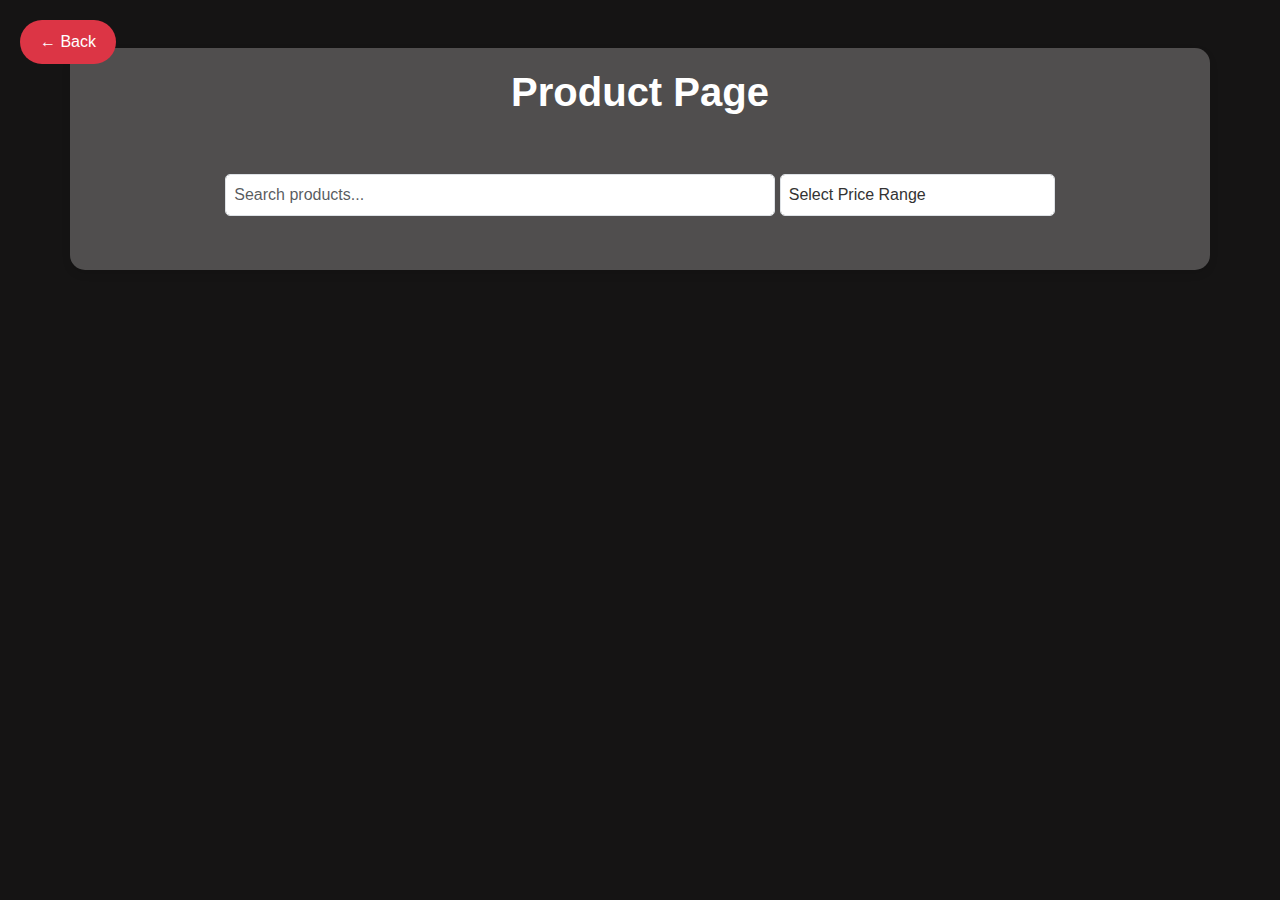
<file: productpage.html>
<!DOCTYPE html>
<html lang="en">
<head>
    <meta charset="UTF-8">
    <meta name="viewport" content="width=device-width, initial-scale=1.0">
    <title>E-Commerce Product Page</title>
    <!-- Bootstrap CSS -->
    <link href="https://cdn.jsdelivr.net/npm/bootstrap@5.3.0-alpha1/dist/css/bootstrap.min.css" rel="stylesheet">
    <link rel="stylesheet" href="productPageStyle.css">
</head>
<body>

    <div class="container mt-5">
        <h1 class="text-center mb-5"><strong>Product Page</strong></h1>
        <div class="filter-section text-center mb-4">
            <!-- Search Bar -->
            <input type="text" id="productSearch" placeholder="Search products..." oninput="filterProducts()" class="form-control d-inline w-50">
        
            <!-- Price Filter Dropdown -->
            <select id="priceFilter" onchange="filterProducts()" class="form-control d-inline w-25 ml-2">
                <option value="">Select Price Range</option>
                <option value="low">Below $50</option>
                <option value="medium">$50 - $100</option>
                <option value="high">Above $100</option>
            </select>
        </div>
        
        <!-- Row to hold the products -->
        <div id="productContainer" class="row">
            <!-- Dynamically generated product cards will be inserted here -->
        </div>
    </div>

    <button class="back-button" onclick="goToPreviousPage()">&#8592; Back</button>
    
    <!-- Bootstrap JS (Optional, for interactive components) -->
    <script src="https://cdn.jsdelivr.net/npm/bootstrap@5.3.0-alpha1/dist/js/bootstrap.bundle.min.js"></script>
    <script src="script.js"></script>
</body>
</html>
</file>
<file: productPageStyle.css>
/* Set the background color of the body */
body {
    background-color: rgb(21, 20, 20);
    font-family: Arial, sans-serif;
}

/* Container for the products */
.container {
    padding: 10px;
    background-color: rgb(80, 78, 78);
    border-radius: 10px;
    box-shadow: 0px 4px 8px rgba(0, 0, 0, 0.1);
}

/* Flexbox layout to display products horizontally */
.row {
    display: flex;
    flex-wrap: wrap;
    justify-content: space-between;
}

/* Style for the product cards */
.card {
    width: 23%; /* Fixed width for 4 cards per row */
    margin: 10px;
    border: none;
    border-radius: 15px;
    transition: transform 0.3s ease, box-shadow 0.3s ease;
    background-color: rgb(255, 255, 255);
    box-shadow: 0px 4px 8px rgba(0, 0, 0, 0.1);
}

/* Add hover effect to the card */
.card:hover {
    transform: translateY(-5px);
    box-shadow: 0px 8px 16px rgba(0, 0, 0, 0.2);
}

/* Image styling */
.card img {
    height: 150px;
    object-fit: cover;
    border-radius: 15px 15px 0 0;
}

/* Center align text inside the card */
.card-body {
    padding: 15px;
}

/* Style for the card title */
.card-title {
    font-size: 1.2rem;
    color: rgb(18, 17, 17);
}

/* Style for the price */
.card-text {
    font-size: 1rem;
    color: rgb(220, 0, 0);
    font-weight: bold;
}

/* Style for the "Add to Cart" button */
.btn-primary {
    background-color: rgb(0, 123, 255);
    border-color: rgb(0, 123, 255);
    border-radius: 30px;
    padding: 10px 20px;
    transition: background-color 0.3s ease;
}

/* Button hover effect */
.btn-primary:hover {
    background-color: rgb(0, 100, 210);
    border-color: rgb(0, 100, 210);
}

/* Style for the Back button */
.back-button {
    position: absolute;
    top: 20px;
    left: 20px;
    background-color: rgb(220, 53, 69);
    border: none;
    color: white;
    padding: 10px 20px;
    border-radius: 30px;
    cursor: pointer;
    transition: background-color 0.3s ease;
}

/* Back button hover effect */
.back-button .remove-button :hover {
    background-color: rgb(180, 40, 50);
}

/* Add padding around the page */
.container {
    padding: 20px;
    border-radius: 15px;
}
.text-center{
    color: white;
}

.filter-section input,
.filter-section select {
    display: inline-block;
    margin-bottom: 10px;
    padding: 8px;
    border-radius: 5px;
}
.filter-section .form-control {
    color: #333;
    margin-top: 10px;
}
</file>
